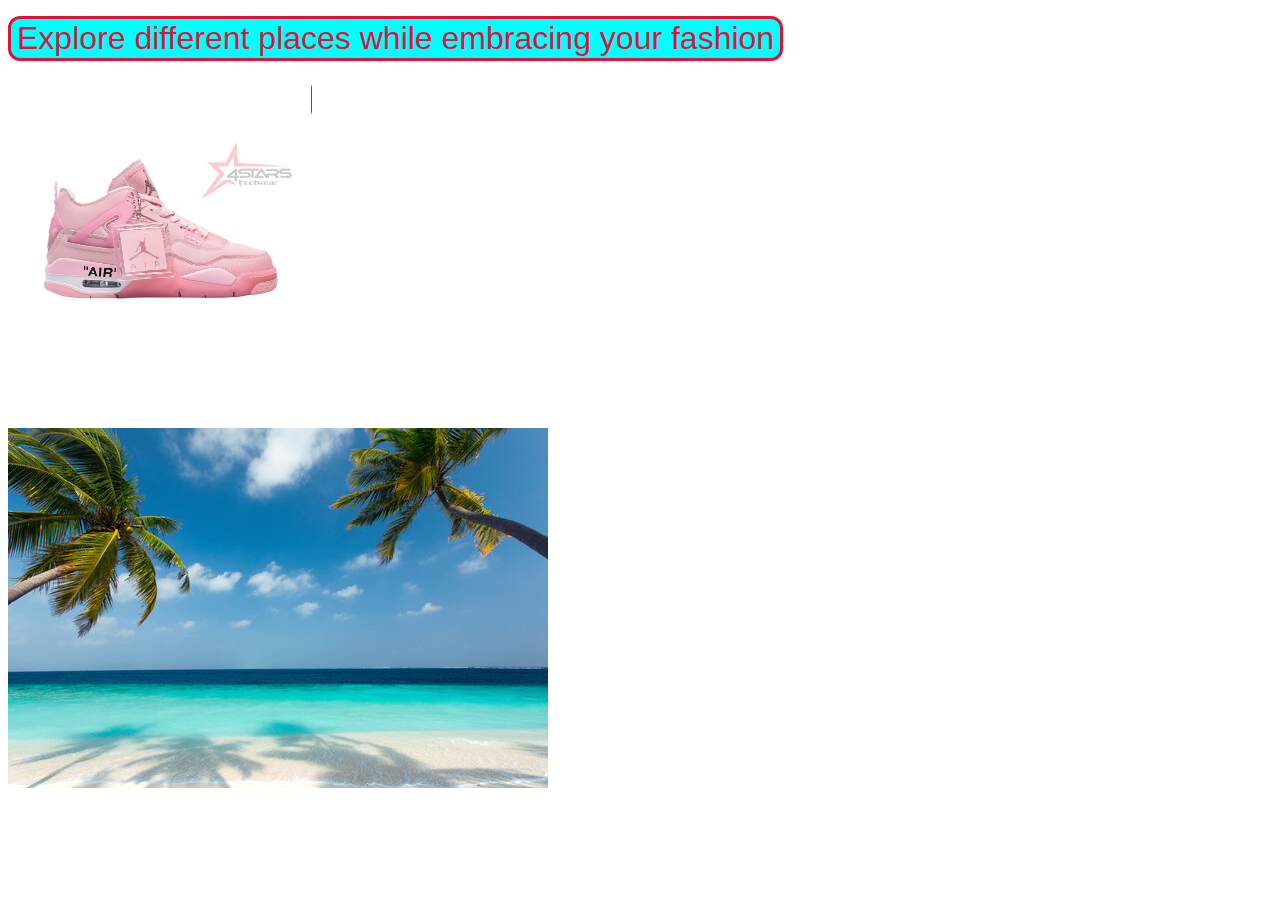
<file: seemore.html>
<!DOCTYPE html>
<html lang="en">
<head>
    <meta charset="UTF-8">
    <meta name="viewport" content="width=device-width, initial-scale=1.0">
    <title>Document</title>
    <link rel="stylesheet" href="seemore.css">
</head>
<body>
    <p><button onclick="myMove()" id="different">Explore different places while embracing your fashion</button> </p>
  <div id="container">
<div id="animate">
    <img src="images/air-jordan-.jpg" width="40%">
    <img src="images/beach.jpg">
</div>
</div>  

    <script>
        function myMove(){
            let id = null;
            const elem = document.getElementById("animate");
            let pos = 0;
            clearInterval(frame, 5);
            id = setInterval(frame, 5);
            function frame(){
                if (pos == 350){
                    clearInterval(id);
                } else{
                    pos++;
                    elem.style.top = pos + "px";
                    elem.style.left = pos + "px";
                    elem.style.right = pos + "px";
                }

            }
        }
    </script>

<div>
    <button id="new"><a href="websit.html">Explore New Places</a></button>
</div>

</body>
</html>
</file>
<file: seemore.css>
#container{
    position: relative;
    width: 100%;
    height: 100%;
}

#animate{
    position: absolute;
    width: 60%;
    height: 60%;
}
#different{
    border: solid;
border-radius: 12px;
    font-size: xx-large;
    background-color: aqua;
    color: crimson;

}
#new{
border: solid;
border-radius: 12px;
font-size: xx-large;
background-color: aqua;
color: crimson;
}
</file>
